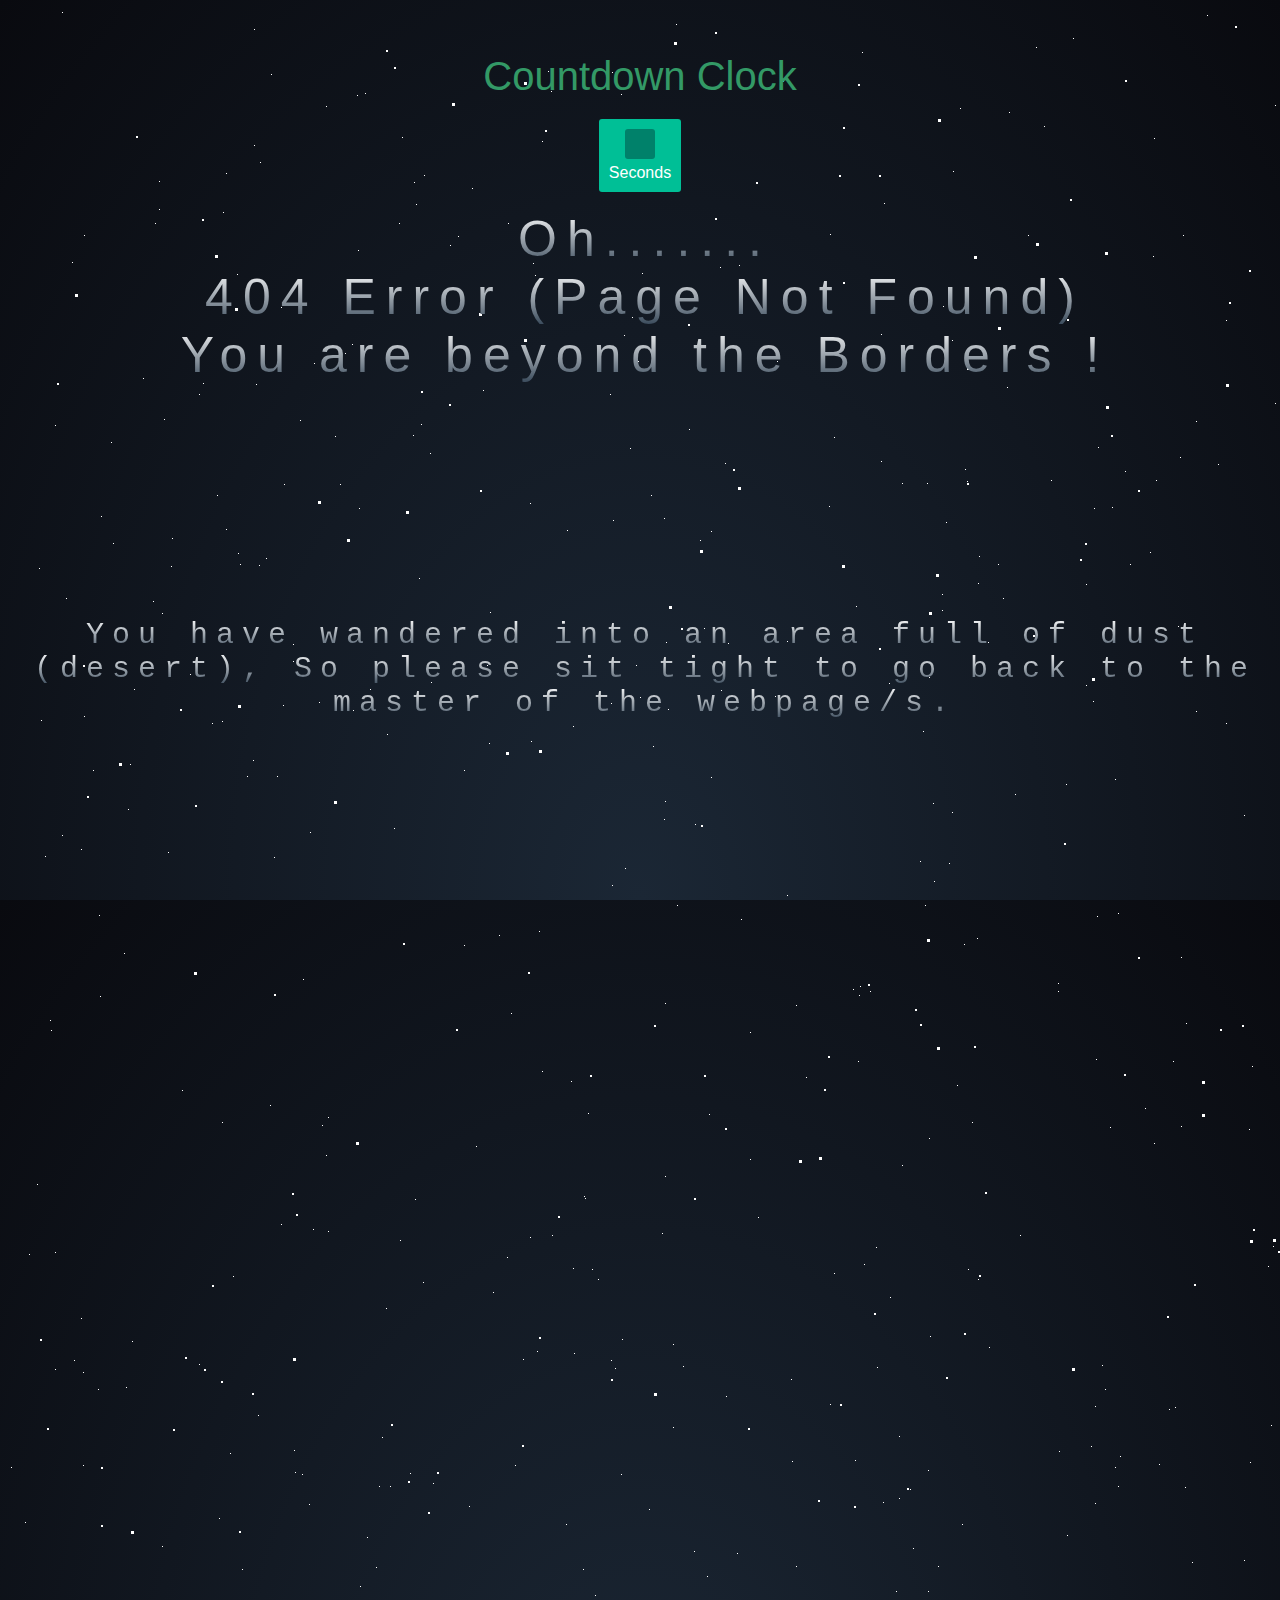
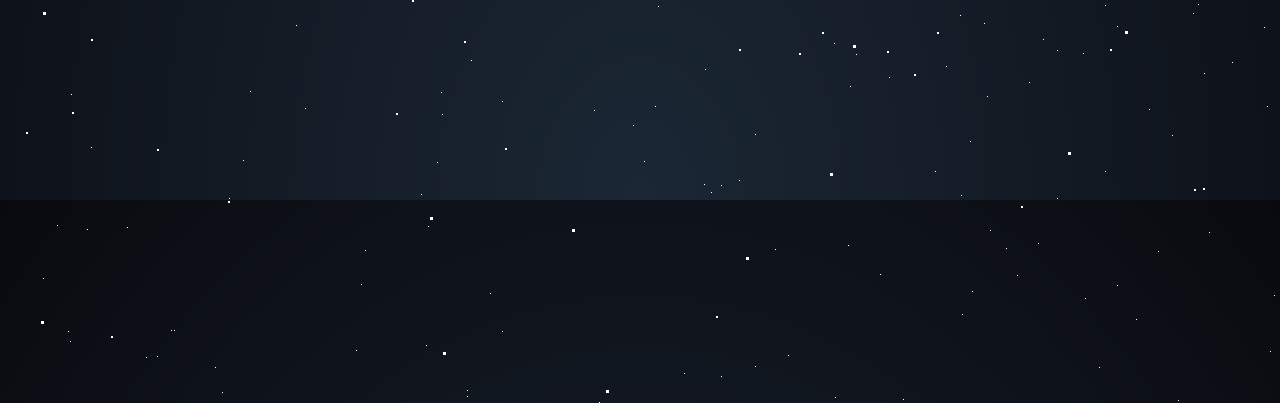
<file: 404 copy.html>
<style>
  html {
  height: 100%;
  background: radial-gradient(ellipse at bottom, #1b2735 0%, #090a0f 100%);
  overflow: hidden;
}
body{
	text-align: center;
  font-family: sans-serif;
  font-weight: 100;
}

h1{
  color: #396;
  font-weight: 100;
  font-size: 40px;
  margin: 40px 0px 20px;
}

#clockdiv{
	font-family: sans-serif;
	color: #fff;
	display: inline-block;
	font-weight: 100;
	text-align: center;
	font-size: 30px;
}

#clockdiv > div{
	padding: 10px;
	border-radius: 3px;
	background: #00BF96;
	display: inline-block;
}

#clockdiv div > span{
	padding: 15px;
	border-radius: 3px;
	background: #00816A;
	display: inline-block;
}

.smalltext{
	padding-top: 5px;
	font-size: 16px;
}

#stars {
  width: 1px;
  height: 1px;
  background: transparent;
  box-shadow: 1747px 95px #FFF , 1196px 1665px #FFF , 1745px 1089px #FFF , 242px 1683px #FFF , 1414px 866px #FFF , 147px 215px #FFF , 921px 1130px #FFF , 1539px 665px #FFF , 1001px 104px #FFF , 285px 636px #FFF , 1770px 1325px #FFF , 604px 877px #FFF , 500px 215px #FFF , 371px 1478px #FFF , 156px 411px #FFF , 531px 923px #FFF , 1148px 472px #FFF , 485px 1284px #FFF , 218px 521px #FFF , 119px 1819px #FFF , 649px 160px #FFF , 956px 936px #FFF , 767px 1841px #FFF , 636px 1753px #FFF , 214px 1984px #FFF , 1699px 774px #FFF , 433px 1684px #FFF , 348px 1942px #FFF , 145px 593px #FFF , 681px 421px #FFF , 1592px 186px #FFF , 1050px 975px #FFF , 276px 476px #FFF , 1885px 1618px #FFF , 76px 227px #FFF , 90px 1381px #FFF , 459px 1982px #FFF , 926px 873px #FFF , 1077px 1890px #FFF , 79px 1821px #FFF , 1146px 130px #FFF , 305px 1221px #FFF , 788px 1558px #FFF , 1681px 1846px #FFF , 344px 336px #FFF , 1873px 1538px #FFF , 464px 180px #FFF , 422px 445px #FFF , 250px 1407px #FFF , 1028px 39px #FFF , 1109px 1618px #FFF , 1651px 1016px #FFF , 534px 133px #FFF , 1482px 1408px #FFF , 411px 570px #FFF , 826px 1635px #FFF , 287px 1464px #FFF , 246px 137px #FFF , 925px 795px #FFF , 980px 634px #FFF , 1086px 500px #FFF , 214px 1114px #FFF , 1049px 1790px #FFF , 767px 688px #FFF , 1088px 1051px #FFF , 1982px 1241px #FFF , 1083px 1438px #FFF , 847px 1452px #FFF , 1435px 1854px #FFF , 604px 64px #FFF , 1695px 1826px #FFF , 1142px 544px #FFF , 1888px 631px #FFF , 927px 1763px #FFF , 1832px 559px #FFF , 1145px 248px #FFF , 1490px 1447px #FFF , 577px 1190px #FFF , 406px 174px #FFF , 93px 508px #FFF , 713px 1968px #FFF , 1762px 174px #FFF , 507px 1457px #FFF , 747px 1958px #FFF , 302px 824px #FFF , 1184px 1554px #FFF , 868px 1239px #FFF , 565px 1260px #FFF , 1824px 107px #FFF , 964px 1883px #FFF , 523px 733px #FFF , 434px 1706px #FFF , 1758px 606px #FFF , 494px 1693px #FFF , 423px 674px #FFF , 154px 605px #FFF , 1511px 1015px #FFF , 1935px 554px #FFF , 420px 1818px #FFF , 821px 498px #FFF , 1611px 633px #FFF , 720px 635px #FFF , 558px 1516px #FFF , 954px 1906px #FFF , 584px 1261px #FFF , 1632px 1074px #FFF , 784px 1453px #FFF , 1663px 1787px #FFF , 368px 1559px #FFF , 1625px 850px #FFF , 1839px 668px #FFF , 386px 820px #FFF , 1811px 939px #FFF , 73px 1310px #FFF , 1087px 1495px #FFF , 999px 379px #FFF , 613px 86px #FFF , 660px 701px #FFF , 1241px 1121px #FFF , 311px 694px #FFF , 207px 1959px #FFF , 970px 575px #FFF , 731px 1772px #FFF , 1681px 1606px #FFF , 902px 1481px #FFF , 357px 1842px #FFF , 657px 1168px #FFF , 1500px 1456px #FFF , 1177px 1479px #FFF , 1920px 586px #FFF , 47px 1361px #FFF , 1260px 1258px #FFF , 1382px 841px #FFF , 235px 1752px #FFF , 1036px 118px #FFF , 658px 634px #FFF , 1278px 1808px #FFF , 35px 1870px #FFF , 382px 1478px #FFF , 1571px 1427px #FFF , 357px 85px #FFF , 1806px 1428px #FFF , 1533px 1774px #FFF , 154px 1538px #FFF , 1599px 1684px #FFF , 941px 855px #FFF , 872px 1866px #FFF , 1631px 192px #FFF , 850px 1053px #FFF , 1574px 459px #FFF , 1814px 1879px #FFF , 394px 129px #FFF , 62px 1933px #FFF , 1313px 893px #FFF , 1678px 72px #FFF , 1104px 499px #FFF , 692px 532px #FFF , 239px 768px #FFF , 1109px 1877px #FFF , 1788px 1034px #FFF , 73px 841px #FFF , 1748px 803px #FFF , 634px 265px #FFF , 1280px 89px #FFF , 1185px 1605px #FFF , 475px 382px #FFF , 1690px 1963px #FFF , 1173px 1118px #FFF , 352px 1578px #FFF , 461px 1498px #FFF , 285px 653px #FFF , 697px 1661px #FFF , 413px 416px #FFF , 576px 1188px #FFF , 450px 228px #FFF , 1629px 488px #FFF , 1698px 330px #FFF , 327px 428px #FFF , 1265px 1238px #FFF , 1172px 449px #FFF , 135px 370px #FFF , 294px 1466px #FFF , 630px 353px #FFF , 873px 326px #FFF , 1097px 1763px #FFF , 54px 4px #FFF , 1607px 132px #FFF , 952px 1607px #FFF , 481px 735px #FFF , 624px 309px #FFF , 1942px 1010px #FFF , 456px 937px #FFF , 1404px 1115px #FFF , 1700px 486px #FFF , 912px 853px #FFF , 1150px 1843px #FFF , 1297px 1149px #FFF , 163px 558px #FFF , 1508px 147px #FFF , 1693px 1423px #FFF , 1735px 843px #FFF , 1433px 150px #FFF , 1915px 319px #FFF , 1528px 294px #FFF , 392px 1232px #FFF , 349px 87px #FFF , 230px 545px #FFF , 919px 475px #FFF , 1448px 1308px #FFF , 1531px 1265px #FFF , 1802px 1466px #FFF , 1035px 1631px #FFF , 665px 1336px #FFF , 1372px 1899px #FFF , 229px 266px #FFF , 1880px 70px #FFF , 944px 332px #FFF , 402px 1465px #FFF , 1939px 762px #FFF , 920px 1462px #FFF , 1170px 1992px #FFF , 83px 1739px #FFF , 295px 971px #FFF , 1110px 905px #FFF , 92px 988px #FFF , 921px 669px #FFF , 1165px 1053px #FFF , 297px 1700px #FFF , 1398px 1690px #FFF , 882px 1289px #FFF , 1311px 1458px #FFF , 320px 1223px #FFF , 1751px 1165px #FFF , 91px 907px #FFF , 1435px 1771px #FFF , 888px 1583px #FFF , 258px 550px #FFF , 559px 522px #FFF , 151px 201px #FFF , 969px 930px #FFF , 1359px 72px #FFF , 63px 1686px #FFF , 248px 376px #FFF , 66px 1352px #FFF , 1262px 1943px #FFF , 625px 1717px #FFF , 712px 259px #FFF , 1259px 1698px #FFF , 1007px 786px #FFF , 21px 1246px #FFF , 1705px 232px #FFF , 687px 816px #FFF , 374px 1429px #FFF , 1855px 468px #FFF , 1201px 1824px #FFF , 696px 620px #FFF , 1415px 78px #FFF , 1585px 61px #FFF , 1648px 1010px #FFF , 731px 257px #FFF , 1723px 712px #FFF , 1656px 712px #FFF , 1581px 508px #FFF , 1151px 1456px #FFF , 1267px 395px #FFF , 166px 1922px #FFF , 852px 978px #FFF , 54px 827px #FFF , 1835px 1196px #FFF , 49px 1817px #FFF , 1049px 1642px #FFF , 938px 514px #FFF , 1884px 580px #FFF , 345px 702px #FFF , 628px 657px #FFF , 962px 1733px #FFF , 540px 63px #FFF , 783px 1371px #FFF , 1788px 963px #FFF , 456px 762px #FFF , 1789px 1015px #FFF , 1089px 908px #FFF , 174px 1082px #FFF , 1050px 983px #FFF , 1689px 710px #FFF , 1292px 169px #FFF , 318px 1147px #FFF , 408px 196px #FFF , 122px 756px #FFF , 586px 1702px #FFF , 1834px 1756px #FFF , 1802px 1599px #FFF , 544px 1227px #FFF , 920px 1583px #FFF , 1888px 373px #FFF , 1561px 391px #FFF , 1128px 1911px #FFF , 622px 440px #FFF , 33px 712px #FFF , 1492px 1535px #FFF , 713px 682px #FFF , 350px 242px #FFF , 1369px 591px #FFF , 822px 1396px #FFF , 1903px 1308px #FFF , 1574px 214px #FFF , 209px 487px #FFF , 47px 417px #FFF , 1094px 1357px #FFF , 826px 1265px #FFF , 275px 697px #FFF , 1021px 1674px #FFF , 1173px 949px #FFF , 895px 1991px #FFF , 1167px 1399px #FFF , 1607px 225px #FFF , 575px 1561px #FFF , 1418px 972px #FFF , 1122px 556px #FFF , 1501px 387px #FFF , 379px 726px #FFF , 970px 1271px #FFF , 318px 98px #FFF , 482px 1885px #FFF , 1701px 926px #FFF , 515px 1351px #FFF , 164px 530px #FFF , 960px 1261px #FFF , 580px 1105px #FFF , 1984px 1295px #FFF , 1934px 833px #FFF , 1043px 472px #FFF , 995px 590px #FFF , 1536px 1319px #FFF , 429px 1754px #FFF , 775px 73px #FFF , 1321px 1009px #FFF , 1218px 312px #FFF , 195px 375px #FFF , 1927px 16px #FFF , 1335px 1213px #FFF , 391px 215px #FFF , 827px 1989px #FFF , 1482px 1579px #FFF , 1486px 1331px #FFF , 1898px 838px #FFF , 1091px 1959px #FFF , 869px 1359px #FFF , 1107px 771px #FFF , 881px 1669px #FFF , 1933px 1977px #FFF , 362px 681px #FFF , 1442px 1398px #FFF , 286px 1442px #FFF , 876px 195px #FFF , 1408px 1283px #FFF , 1798px 486px #FFF , 425px 1475px #FFF , 854px 44px #FFF , 1689px 1748px #FFF , 917px 897px #FFF , 491px 927px #FFF , 656px 510px #FFF , 1436px 1947px #FFF , 1738px 1388px #FFF , 251px 557px #FFF , 851px 987px #FFF , 1828px 1822px #FFF , 1078px 677px #FFF , 1788px 354px #FFF , 1170px 618px #FFF , 211px 1510px #FFF , 1761px 261px #FFF , 1097px 1381px #FFF , 894px 475px #FFF , 378px 1300px #FFF , 191px 1356px #FFF , 312px 494px #FFF , 1340px 379px #FFF , 954px 1516px #FFF , 75px 1457px #FFF , 64px 254px #FFF , 891px 1490px #FFF , 750px 1209px #FFF , 1399px 1639px #FFF , 1059px 1527px #FFF , 703px 523px #FFF , 915px 723px #FFF , 1642px 1094px #FFF , 1267px 97px #FFF , 971px 548px #FFF , 1773px 831px #FFF , 221px 1790px #FFF , 1996px 974px #FFF , 1932px 1705px #FFF , 37px 848px #FFF , 1959px 1554px #FFF , 1236px 807px #FFF , 959px 473px #FFF , 563px 1073px #FFF , 1770px 888px #FFF , 1634px 288px #FFF , 1831px 370px #FFF , 1263px 1417px #FFF , 266px 849px #FFF , 405px 427px #FFF , 1560px 1535px #FFF , 1325px 272px #FFF , 1997px 1147px #FFF , 1682px 1897px #FFF , 891px 1428px #FFF , 798px 1069px #FFF , 1555px 1089px #FFF , 479px 657px #FFF , 935px 298px #FFF , 656px 811px #FFF , 1522px 1450px #FFF , 1355px 965px #FFF , 650px 1598px #FFF , 1236px 1552px #FFF , 905px 1540px #FFF , 306px 355px #FFF , 459px 1988px #FFF , 292px 412px #FFF , 1394px 1252px #FFF , 1137px 1100px #FFF , 337px 345px #FFF , 351px 500px #FFF , 964px 1114px #FFF , 875px 1494px #FFF , 1164px 1727px #FFF , 314px 1117px #FFF , 1161px 1401px #FFF , 590px 1271px #FFF , 1451px 1248px #FFF , 1800px 312px #FFF , 1470px 932px #FFF , 1244px 1058px #FFF , 1995px 1220px #FFF , 1869px 485px #FFF , 631px 135px #FFF , 894px 1157px #FFF , 418px 1937px #FFF , 703px 1784px #FFF , 845px 981px #FFF , 1483px 718px #FFF , 246px 21px #FFF , 1224px 1654px #FFF , 1923px 57px #FFF , 1655px 1067px #FFF , 742px 1024px #FFF , 587px 1587px #FFF , 1524px 1054px #FFF , 779px 887px #FFF , 1620px 785px #FFF , 1864px 1081px #FFF , 647px 1698px #FFF , 1301px 1664px #FFF , 42px 1012px #FFF , 105px 535px #FFF , 1918px 1259px #FFF , 120px 801px #FFF , 522px 1229px #FFF , 1683px 1363px #FFF , 76px 708px #FFF , 1110px 1478px #FFF , 602px 386px #FFF , 3px 1459px #FFF , 769px 353px #FFF , 58px 590px #FFF , 1495px 668px #FFF , 234px 1561px #FFF , 842px 1678px #FFF , 1058px 776px #FFF , 1563px 1989px #FFF , 718px 1388px #FFF , 1097px 1597px #FFF , 1914px 1213px #FFF , 1822px 143px #FFF , 1448px 2px #FFF , 1925px 1197px #FFF , 657px 995px #FFF , 1581px 1660px #FFF , 1178px 1015px #FFF , 1141px 1701px #FFF , 273px 299px #FFF , 482px 604px #FFF , 1657px 937px #FFF , 1734px 1848px #FFF , 788px 997px #FFF , 1714px 518px #FFF , 605px 512px #FFF , 848px 1646px #FFF , 742px 1151px #FFF , 1090px 439px #FFF , 1371px 787px #FFF , 862px 983px #FFF , 1381px 1910px #FFF , 1242px 1454px #FFF , 1493px 1522px #FFF , 1307px 147px #FFF , 1914px 890px #FFF , 527px 267px #FFF , 665px 1419px #FFF , 654px 1225px #FFF , 1188px 413px #FFF , 1928px 413px #FFF , 1117px 463px #FFF , 881px 675px #FFF , 116px 945px #FFF , 668px 16px #FFF , 1275px 1529px #FFF , 822px 226px #FFF , 945px 163px #FFF , 1470px 1775px #FFF , 1325px 1443px #FFF , 273px 1216px #FFF , 981px 1339px #FFF , 1065px 30px #FFF , 1281px 345px #FFF , 359px 1529px #FFF , 1594px 404px #FFF , 353px 1876px #FFF , 840px 1837px #FFF , 856px 1256px #FFF , 1078px 576px #FFF , 696px 1776px #FFF , 494px 1923px #FFF , 503px 1005px #FFF , 717px 455px #FFF , 729px 1545px #FFF , 1012px 1227px #FFF , 1460px 1010px #FFF , 1866px 1973px #FFF , 1266px 1887px #FFF , 848px 598px #FFF , 232px 556px #FFF , 1102px 1119px #FFF , 1566px 1169px #FFF , 1075px 1645px #FFF , 938px 1658px #FFF , 1468px 1238px #FFF , 43px 1022px #FFF , 1426px 1464px #FFF , 1378px 160px #FFF , 944px 804px #FFF , 534px 1063px #FFF , 1842px 94px #FFF , 1346px 736px #FFF , 953px 1787px #FFF , 603px 695px #FFF , 949px 1077px #FFF , 979px 1688px #FFF , 151px 173px #FFF , 245px 752px #FFF , 1030px 1835px #FFF , 191px 386px #FFF , 138px 1949px #FFF , 565px 718px #FFF , 126px 681px #FFF , 632px 689px #FFF , 1326px 206px #FFF , 779px 633px #FFF , 218px 165px #FFF , 699px 1568px #FFF , 873px 453px #FFF , 60px 1923px #FFF , 1087px 1398px #FFF , 1107px 1459px #FFF , 614px 1331px #FFF , 1853px 1062px #FFF , 1443px 654px #FFF , 607px 1360px #FFF , 47px 1244px #FFF , 1210px 456px #FFF , 1374px 1582px #FFF , 263px 66px #FFF , 591px 1994px #FFF , 703px 769px #FFF , 1639px 1569px #FFF , 204px 715px #FFF , 603px 1352px #FFF , 1403px 1599px #FFF , 934px 602px #FFF , 499px 1249px #FFF , 1991px 269px #FFF , 1974px 660px #FFF , 934px 586px #FFF , 713px 1777px #FFF , 1190px 1596px #FFF , 1632px 1348px #FFF , 525px 255px #FFF , 1573px 541px #FFF , 1655px 444px #FFF , 616px 327px #FFF , 160px 844px #FFF , 103px 434px #FFF , 930px 1558px #FFF , 1146px 1135px #FFF , 413px 1786px #FFF , 214px 713px #FFF , 1898px 1434px #FFF , 1009px 1867px #FFF , 922px 1328px #FFF , 1979px 30px #FFF , 288px 1617px #FFF , 1751px 325px #FFF , 982px 1822px #FFF , 1455px 706px #FFF , 1831px 238px #FFF , 1687px 1408px #FFF , 31px 560px #FFF , 75px 1364px #FFF , 163px 1922px #FFF , 1543px 1042px #FFF , 1425px 1014px #FFF , 320px 1109px #FFF , 1786px 253px #FFF , 1534px 582px #FFF , 1256px 1619px #FFF , 780px 1947px #FFF , 976px 1615px #FFF , 1408px 153px #FFF , 1670px 432px #FFF , 1859px 281px #FFF , 1548px 1718px #FFF , 529px 1343px #FFF , 617px 860px #FFF , 1632px 450px #FFF , 463px 1652px #FFF , 522px 495px #FFF , 1199px 7px #FFF , 262px 1097px #FFF , 1051px 1443px #FFF , 998px 1840px #FFF , 1364px 231px #FFF , 1787px 1552px #FFF , 29px 1176px #FFF , 225px 1268px #FFF , 1903px 1050px #FFF , 1284px 896px #FFF , 543px 83px #FFF , 747px 1726px #FFF , 215px 204px #FFF , 1584px 1756px #FFF , 252px 154px #FFF , 1112px 1448px #FFF , 1435px 1074px #FFF , 85px 762px #FFF , 1020px 227px #FFF , 222px 1445px #FFF , 1952px 778px #FFF , 645px 738px #FFF , 952px 100px #FFF , 1919px 91px #FFF , 416px 167px #FFF , 332px 476px #FFF , 182px 666px #FFF , 826px 429px #FFF , 1792px 1508px #FFF , 1391px 376px #FFF , 1874px 1212px #FFF , 1505px 1891px #FFF , 657px 793px #FFF , 1218px 715px #FFF , 1514px 637px #FFF , 990px 556px #FFF , 1817px 1637px #FFF , 269px 768px #FFF , 149px 1948px #FFF , 1758px 1752px #FFF , 675px 1358px #FFF , 643px 487px #FFF , 17px 1514px #FFF , 118px 1379px #FFF , 669px 897px #FFF , 124px 1333px #FFF , 442px 237px #FFF , 676px 1965px #FFF , 301px 1496px #FFF , 1484px 1237px #FFF , 1085px 693px #FFF , 566px 1345px #FFF , 1472px 494px #FFF , 1606px 57px #FFF , 957px 461px #FFF , 1188px 703px #FFF , 415px 1274px #FFF , 1816px 168px #FFF , 1743px 1490px #FFF , 468px 1138px #FFF , 1175px 227px #FFF , 701px 1106px #FFF , 686px 1543px #FFF , 641px 1501px #FFF , 1299px 1629px #FFF , 733px 911px #FFF , 407px 1191px #FFF , 1497px 1994px #FFF , 613px 1466px #FFF;
  animation: animStar 50s linear infinite;
}
#stars:after {
  content: " ";
  position: absolute;
  top: 2000px;
  width: 1px;
  height: 1px;
  background: transparent;
  box-shadow: 1747px 95px #FFF , 1196px 1665px #FFF , 1745px 1089px #FFF , 242px 1683px #FFF , 1414px 866px #FFF , 147px 215px #FFF , 921px 1130px #FFF , 1539px 665px #FFF , 1001px 104px #FFF , 285px 636px #FFF , 1770px 1325px #FFF , 604px 877px #FFF , 500px 215px #FFF , 371px 1478px #FFF , 156px 411px #FFF , 531px 923px #FFF , 1148px 472px #FFF , 485px 1284px #FFF , 218px 521px #FFF , 119px 1819px #FFF , 649px 160px #FFF , 956px 936px #FFF , 767px 1841px #FFF , 636px 1753px #FFF , 214px 1984px #FFF , 1699px 774px #FFF , 433px 1684px #FFF , 348px 1942px #FFF , 145px 593px #FFF , 681px 421px #FFF , 1592px 186px #FFF , 1050px 975px #FFF , 276px 476px #FFF , 1885px 1618px #FFF , 76px 227px #FFF , 90px 1381px #FFF , 459px 1982px #FFF , 926px 873px #FFF , 1077px 1890px #FFF , 79px 1821px #FFF , 1146px 130px #FFF , 305px 1221px #FFF , 788px 1558px #FFF , 1681px 1846px #FFF , 344px 336px #FFF , 1873px 1538px #FFF , 464px 180px #FFF , 422px 445px #FFF , 250px 1407px #FFF , 1028px 39px #FFF , 1109px 1618px #FFF , 1651px 1016px #FFF , 534px 133px #FFF , 1482px 1408px #FFF , 411px 570px #FFF , 826px 1635px #FFF , 287px 1464px #FFF , 246px 137px #FFF , 925px 795px #FFF , 980px 634px #FFF , 1086px 500px #FFF , 214px 1114px #FFF , 1049px 1790px #FFF , 767px 688px #FFF , 1088px 1051px #FFF , 1982px 1241px #FFF , 1083px 1438px #FFF , 847px 1452px #FFF , 1435px 1854px #FFF , 604px 64px #FFF , 1695px 1826px #FFF , 1142px 544px #FFF , 1888px 631px #FFF , 927px 1763px #FFF , 1832px 559px #FFF , 1145px 248px #FFF , 1490px 1447px #FFF , 577px 1190px #FFF , 406px 174px #FFF , 93px 508px #FFF , 713px 1968px #FFF , 1762px 174px #FFF , 507px 1457px #FFF , 747px 1958px #FFF , 302px 824px #FFF , 1184px 1554px #FFF , 868px 1239px #FFF , 565px 1260px #FFF , 1824px 107px #FFF , 964px 1883px #FFF , 523px 733px #FFF , 434px 1706px #FFF , 1758px 606px #FFF , 494px 1693px #FFF , 423px 674px #FFF , 154px 605px #FFF , 1511px 1015px #FFF , 1935px 554px #FFF , 420px 1818px #FFF , 821px 498px #FFF , 1611px 633px #FFF , 720px 635px #FFF , 558px 1516px #FFF , 954px 1906px #FFF , 584px 1261px #FFF , 1632px 1074px #FFF , 784px 1453px #FFF , 1663px 1787px #FFF , 368px 1559px #FFF , 1625px 850px #FFF , 1839px 668px #FFF , 386px 820px #FFF , 1811px 939px #FFF , 73px 1310px #FFF , 1087px 1495px #FFF , 999px 379px #FFF , 613px 86px #FFF , 660px 701px #FFF , 1241px 1121px #FFF , 311px 694px #FFF , 207px 1959px #FFF , 970px 575px #FFF , 731px 1772px #FFF , 1681px 1606px #FFF , 902px 1481px #FFF , 357px 1842px #FFF , 657px 1168px #FFF , 1500px 1456px #FFF , 1177px 1479px #FFF , 1920px 586px #FFF , 47px 1361px #FFF , 1260px 1258px #FFF , 1382px 841px #FFF , 235px 1752px #FFF , 1036px 118px #FFF , 658px 634px #FFF , 1278px 1808px #FFF , 35px 1870px #FFF , 382px 1478px #FFF , 1571px 1427px #FFF , 357px 85px #FFF , 1806px 1428px #FFF , 1533px 1774px #FFF , 154px 1538px #FFF , 1599px 1684px #FFF , 941px 855px #FFF , 872px 1866px #FFF , 1631px 192px #FFF , 850px 1053px #FFF , 1574px 459px #FFF , 1814px 1879px #FFF , 394px 129px #FFF , 62px 1933px #FFF , 1313px 893px #FFF , 1678px 72px #FFF , 1104px 499px #FFF , 692px 532px #FFF , 239px 768px #FFF , 1109px 1877px #FFF , 1788px 1034px #FFF , 73px 841px #FFF , 1748px 803px #FFF , 634px 265px #FFF , 1280px 89px #FFF , 1185px 1605px #FFF , 475px 382px #FFF , 1690px 1963px #FFF , 1173px 1118px #FFF , 352px 1578px #FFF , 461px 1498px #FFF , 285px 653px #FFF , 697px 1661px #FFF , 413px 416px #FFF , 576px 1188px #FFF , 450px 228px #FFF , 1629px 488px #FFF , 1698px 330px #FFF , 327px 428px #FFF , 1265px 1238px #FFF , 1172px 449px #FFF , 135px 370px #FFF , 294px 1466px #FFF , 630px 353px #FFF , 873px 326px #FFF , 1097px 1763px #FFF , 54px 4px #FFF , 1607px 132px #FFF , 952px 1607px #FFF , 481px 735px #FFF , 624px 309px #FFF , 1942px 1010px #FFF , 456px 937px #FFF , 1404px 1115px #FFF , 1700px 486px #FFF , 912px 853px #FFF , 1150px 1843px #FFF , 1297px 1149px #FFF , 163px 558px #FFF , 1508px 147px #FFF , 1693px 1423px #FFF , 1735px 843px #FFF , 1433px 150px #FFF , 1915px 319px #FFF , 1528px 294px #FFF , 392px 1232px #FFF , 349px 87px #FFF , 230px 545px #FFF , 919px 475px #FFF , 1448px 1308px #FFF , 1531px 1265px #FFF , 1802px 1466px #FFF , 1035px 1631px #FFF , 665px 1336px #FFF , 1372px 1899px #FFF , 229px 266px #FFF , 1880px 70px #FFF , 944px 332px #FFF , 402px 1465px #FFF , 1939px 762px #FFF , 920px 1462px #FFF , 1170px 1992px #FFF , 83px 1739px #FFF , 295px 971px #FFF , 1110px 905px #FFF , 92px 988px #FFF , 921px 669px #FFF , 1165px 1053px #FFF , 297px 1700px #FFF , 1398px 1690px #FFF , 882px 1289px #FFF , 1311px 1458px #FFF , 320px 1223px #FFF , 1751px 1165px #FFF , 91px 907px #FFF , 1435px 1771px #FFF , 888px 1583px #FFF , 258px 550px #FFF , 559px 522px #FFF , 151px 201px #FFF , 969px 930px #FFF , 1359px 72px #FFF , 63px 1686px #FFF , 248px 376px #FFF , 66px 1352px #FFF , 1262px 1943px #FFF , 625px 1717px #FFF , 712px 259px #FFF , 1259px 1698px #FFF , 1007px 786px #FFF , 21px 1246px #FFF , 1705px 232px #FFF , 687px 816px #FFF , 374px 1429px #FFF , 1855px 468px #FFF , 1201px 1824px #FFF , 696px 620px #FFF , 1415px 78px #FFF , 1585px 61px #FFF , 1648px 1010px #FFF , 731px 257px #FFF , 1723px 712px #FFF , 1656px 712px #FFF , 1581px 508px #FFF , 1151px 1456px #FFF , 1267px 395px #FFF , 166px 1922px #FFF , 852px 978px #FFF , 54px 827px #FFF , 1835px 1196px #FFF , 49px 1817px #FFF , 1049px 1642px #FFF , 938px 514px #FFF , 1884px 580px #FFF , 345px 702px #FFF , 628px 657px #FFF , 962px 1733px #FFF , 540px 63px #FFF , 783px 1371px #FFF , 1788px 963px #FFF , 456px 762px #FFF , 1789px 1015px #FFF , 1089px 908px #FFF , 174px 1082px #FFF , 1050px 983px #FFF , 1689px 710px #FFF , 1292px 169px #FFF , 318px 1147px #FFF , 408px 196px #FFF , 122px 756px #FFF , 586px 1702px #FFF , 1834px 1756px #FFF , 1802px 1599px #FFF , 544px 1227px #FFF , 920px 1583px #FFF , 1888px 373px #FFF , 1561px 391px #FFF , 1128px 1911px #FFF , 622px 440px #FFF , 33px 712px #FFF , 1492px 1535px #FFF , 713px 682px #FFF , 350px 242px #FFF , 1369px 591px #FFF , 822px 1396px #FFF , 1903px 1308px #FFF , 1574px 214px #FFF , 209px 487px #FFF , 47px 417px #FFF , 1094px 1357px #FFF , 826px 1265px #FFF , 275px 697px #FFF , 1021px 1674px #FFF , 1173px 949px #FFF , 895px 1991px #FFF , 1167px 1399px #FFF , 1607px 225px #FFF , 575px 1561px #FFF , 1418px 972px #FFF , 1122px 556px #FFF , 1501px 387px #FFF , 379px 726px #FFF , 970px 1271px #FFF , 318px 98px #FFF , 482px 1885px #FFF , 1701px 926px #FFF , 515px 1351px #FFF , 164px 530px #FFF , 960px 1261px #FFF , 580px 1105px #FFF , 1984px 1295px #FFF , 1934px 833px #FFF , 1043px 472px #FFF , 995px 590px #FFF , 1536px 1319px #FFF , 429px 1754px #FFF , 775px 73px #FFF , 1321px 1009px #FFF , 1218px 312px #FFF , 195px 375px #FFF , 1927px 16px #FFF , 1335px 1213px #FFF , 391px 215px #FFF , 827px 1989px #FFF , 1482px 1579px #FFF , 1486px 1331px #FFF , 1898px 838px #FFF , 1091px 1959px #FFF , 869px 1359px #FFF , 1107px 771px #FFF , 881px 1669px #FFF , 1933px 1977px #FFF , 362px 681px #FFF , 1442px 1398px #FFF , 286px 1442px #FFF , 876px 195px #FFF , 1408px 1283px #FFF , 1798px 486px #FFF , 425px 1475px #FFF , 854px 44px #FFF , 1689px 1748px #FFF , 917px 897px #FFF , 491px 927px #FFF , 656px 510px #FFF , 1436px 1947px #FFF , 1738px 1388px #FFF , 251px 557px #FFF , 851px 987px #FFF , 1828px 1822px #FFF , 1078px 677px #FFF , 1788px 354px #FFF , 1170px 618px #FFF , 211px 1510px #FFF , 1761px 261px #FFF , 1097px 1381px #FFF , 894px 475px #FFF , 378px 1300px #FFF , 191px 1356px #FFF , 312px 494px #FFF , 1340px 379px #FFF , 954px 1516px #FFF , 75px 1457px #FFF , 64px 254px #FFF , 891px 1490px #FFF , 750px 1209px #FFF , 1399px 1639px #FFF , 1059px 1527px #FFF , 703px 523px #FFF , 915px 723px #FFF , 1642px 1094px #FFF , 1267px 97px #FFF , 971px 548px #FFF , 1773px 831px #FFF , 221px 1790px #FFF , 1996px 974px #FFF , 1932px 1705px #FFF , 37px 848px #FFF , 1959px 1554px #FFF , 1236px 807px #FFF , 959px 473px #FFF , 563px 1073px #FFF , 1770px 888px #FFF , 1634px 288px #FFF , 1831px 370px #FFF , 1263px 1417px #FFF , 266px 849px #FFF , 405px 427px #FFF , 1560px 1535px #FFF , 1325px 272px #FFF , 1997px 1147px #FFF , 1682px 1897px #FFF , 891px 1428px #FFF , 798px 1069px #FFF , 1555px 1089px #FFF , 479px 657px #FFF , 935px 298px #FFF , 656px 811px #FFF , 1522px 1450px #FFF , 1355px 965px #FFF , 650px 1598px #FFF , 1236px 1552px #FFF , 905px 1540px #FFF , 306px 355px #FFF , 459px 1988px #FFF , 292px 412px #FFF , 1394px 1252px #FFF , 1137px 1100px #FFF , 337px 345px #FFF , 351px 500px #FFF , 964px 1114px #FFF , 875px 1494px #FFF , 1164px 1727px #FFF , 314px 1117px #FFF , 1161px 1401px #FFF , 590px 1271px #FFF , 1451px 1248px #FFF , 1800px 312px #FFF , 1470px 932px #FFF , 1244px 1058px #FFF , 1995px 1220px #FFF , 1869px 485px #FFF , 631px 135px #FFF , 894px 1157px #FFF , 418px 1937px #FFF , 703px 1784px #FFF , 845px 981px #FFF , 1483px 718px #FFF , 246px 21px #FFF , 1224px 1654px #FFF , 1923px 57px #FFF , 1655px 1067px #FFF , 742px 1024px #FFF , 587px 1587px #FFF , 1524px 1054px #FFF , 779px 887px #FFF , 1620px 785px #FFF , 1864px 1081px #FFF , 647px 1698px #FFF , 1301px 1664px #FFF , 42px 1012px #FFF , 105px 535px #FFF , 1918px 1259px #FFF , 120px 801px #FFF , 522px 1229px #FFF , 1683px 1363px #FFF , 76px 708px #FFF , 1110px 1478px #FFF , 602px 386px #FFF , 3px 1459px #FFF , 769px 353px #FFF , 58px 590px #FFF , 1495px 668px #FFF , 234px 1561px #FFF , 842px 1678px #FFF , 1058px 776px #FFF , 1563px 1989px #FFF , 718px 1388px #FFF , 1097px 1597px #FFF , 1914px 1213px #FFF , 1822px 143px #FFF , 1448px 2px #FFF , 1925px 1197px #FFF , 657px 995px #FFF , 1581px 1660px #FFF , 1178px 1015px #FFF , 1141px 1701px #FFF , 273px 299px #FFF , 482px 604px #FFF , 1657px 937px #FFF , 1734px 1848px #FFF , 788px 997px #FFF , 1714px 518px #FFF , 605px 512px #FFF , 848px 1646px #FFF , 742px 1151px #FFF , 1090px 439px #FFF , 1371px 787px #FFF , 862px 983px #FFF , 1381px 1910px #FFF , 1242px 1454px #FFF , 1493px 1522px #FFF , 1307px 147px #FFF , 1914px 890px #FFF , 527px 267px #FFF , 665px 1419px #FFF , 654px 1225px #FFF , 1188px 413px #FFF , 1928px 413px #FFF , 1117px 463px #FFF , 881px 675px #FFF , 116px 945px #FFF , 668px 16px #FFF , 1275px 1529px #FFF , 822px 226px #FFF , 945px 163px #FFF , 1470px 1775px #FFF , 1325px 1443px #FFF , 273px 1216px #FFF , 981px 1339px #FFF , 1065px 30px #FFF , 1281px 345px #FFF , 359px 1529px #FFF , 1594px 404px #FFF , 353px 1876px #FFF , 840px 1837px #FFF , 856px 1256px #FFF , 1078px 576px #FFF , 696px 1776px #FFF , 494px 1923px #FFF , 503px 1005px #FFF , 717px 455px #FFF , 729px 1545px #FFF , 1012px 1227px #FFF , 1460px 1010px #FFF , 1866px 1973px #FFF , 1266px 1887px #FFF , 848px 598px #FFF , 232px 556px #FFF , 1102px 1119px #FFF , 1566px 1169px #FFF , 1075px 1645px #FFF , 938px 1658px #FFF , 1468px 1238px #FFF , 43px 1022px #FFF , 1426px 1464px #FFF , 1378px 160px #FFF , 944px 804px #FFF , 534px 1063px #FFF , 1842px 94px #FFF , 1346px 736px #FFF , 953px 1787px #FFF , 603px 695px #FFF , 949px 1077px #FFF , 979px 1688px #FFF , 151px 173px #FFF , 245px 752px #FFF , 1030px 1835px #FFF , 191px 386px #FFF , 138px 1949px #FFF , 565px 718px #FFF , 126px 681px #FFF , 632px 689px #FFF , 1326px 206px #FFF , 779px 633px #FFF , 218px 165px #FFF , 699px 1568px #FFF , 873px 453px #FFF , 60px 1923px #FFF , 1087px 1398px #FFF , 1107px 1459px #FFF , 614px 1331px #FFF , 1853px 1062px #FFF , 1443px 654px #FFF , 607px 1360px #FFF , 47px 1244px #FFF , 1210px 456px #FFF , 1374px 1582px #FFF , 263px 66px #FFF , 591px 1994px #FFF , 703px 769px #FFF , 1639px 1569px #FFF , 204px 715px #FFF , 603px 1352px #FFF , 1403px 1599px #FFF , 934px 602px #FFF , 499px 1249px #FFF , 1991px 269px #FFF , 1974px 660px #FFF , 934px 586px #FFF , 713px 1777px #FFF , 1190px 1596px #FFF , 1632px 1348px #FFF , 525px 255px #FFF , 1573px 541px #FFF , 1655px 444px #FFF , 616px 327px #FFF , 160px 844px #FFF , 103px 434px #FFF , 930px 1558px #FFF , 1146px 1135px #FFF , 413px 1786px #FFF , 214px 713px #FFF , 1898px 1434px #FFF , 1009px 1867px #FFF , 922px 1328px #FFF , 1979px 30px #FFF , 288px 1617px #FFF , 1751px 325px #FFF , 982px 1822px #FFF , 1455px 706px #FFF , 1831px 238px #FFF , 1687px 1408px #FFF , 31px 560px #FFF , 75px 1364px #FFF , 163px 1922px #FFF , 1543px 1042px #FFF , 1425px 1014px #FFF , 320px 1109px #FFF , 1786px 253px #FFF , 1534px 582px #FFF , 1256px 1619px #FFF , 780px 1947px #FFF , 976px 1615px #FFF , 1408px 153px #FFF , 1670px 432px #FFF , 1859px 281px #FFF , 1548px 1718px #FFF , 529px 1343px #FFF , 617px 860px #FFF , 1632px 450px #FFF , 463px 1652px #FFF , 522px 495px #FFF , 1199px 7px #FFF , 262px 1097px #FFF , 1051px 1443px #FFF , 998px 1840px #FFF , 1364px 231px #FFF , 1787px 1552px #FFF , 29px 1176px #FFF , 225px 1268px #FFF , 1903px 1050px #FFF , 1284px 896px #FFF , 543px 83px #FFF , 747px 1726px #FFF , 215px 204px #FFF , 1584px 1756px #FFF , 252px 154px #FFF , 1112px 1448px #FFF , 1435px 1074px #FFF , 85px 762px #FFF , 1020px 227px #FFF , 222px 1445px #FFF , 1952px 778px #FFF , 645px 738px #FFF , 952px 100px #FFF , 1919px 91px #FFF , 416px 167px #FFF , 332px 476px #FFF , 182px 666px #FFF , 826px 429px #FFF , 1792px 1508px #FFF , 1391px 376px #FFF , 1874px 1212px #FFF , 1505px 1891px #FFF , 657px 793px #FFF , 1218px 715px #FFF , 1514px 637px #FFF , 990px 556px #FFF , 1817px 1637px #FFF , 269px 768px #FFF , 149px 1948px #FFF , 1758px 1752px #FFF , 675px 1358px #FFF , 643px 487px #FFF , 17px 1514px #FFF , 118px 1379px #FFF , 669px 897px #FFF , 124px 1333px #FFF , 442px 237px #FFF , 676px 1965px #FFF , 301px 1496px #FFF , 1484px 1237px #FFF , 1085px 693px #FFF , 566px 1345px #FFF , 1472px 494px #FFF , 1606px 57px #FFF , 957px 461px #FFF , 1188px 703px #FFF , 415px 1274px #FFF , 1816px 168px #FFF , 1743px 1490px #FFF , 468px 1138px #FFF , 1175px 227px #FFF , 701px 1106px #FFF , 686px 1543px #FFF , 641px 1501px #FFF , 1299px 1629px #FFF , 733px 911px #FFF , 407px 1191px #FFF , 1497px 1994px #FFF , 613px 1466px #FFF;
}

#stars2 {
  width: 2px;
  height: 2px;
  background: transparent;
  box-shadow: 1287px 1131px #FFF , 187px 796px #FFF , 388px 1704px #FFF , 1241px 261px #FFF , 748px 173px #FFF , 1227px 17px #FFF , 707px 23px #FFF , 497px 1739px #FFF , 871px 639px #FFF , 550px 1207px #FFF , 1632px 593px #FFF , 49px 374px #FFF , 816px 1080px #FFF , 378px 41px #FFF , 673px 619px #FFF , 959px 474px #FFF , 1896px 912px #FFF , 1909px 1308px #FFF , 284px 1184px #FFF , 39px 1419px #FFF , 1903px 1960px #FFF , 1781px 565px #FFF , 266px 985px #FFF , 32px 1330px #FFF , 1474px 419px #FFF , 1661px 886px #FFF , 906px 1665px #FFF , 1846px 1261px #FFF , 731px 1640px #FFF , 395px 934px #FFF , 1552px 1047px #FFF , 603px 1370px #FFF , 832px 1395px #FFF , 1596px 1970px #FFF , 1375px 798px #FFF , 1117px 71px #FFF , 956px 1324px #FFF , 429px 1463px #FFF , 1306px 585px #FFF , 725px 460px #FFF , 1013px 1797px #FFF , 1301px 344px #FFF , 93px 1516px #FFF , 1485px 1714px #FFF , 1186px 1780px #FFF , 1212px 1020px #FFF , 1849px 1149px #FFF , 1025px 626px #FFF , 1904px 59px #FFF , 1918px 1063px #FFF , 177px 1348px #FFF , 1445px 1537px #FFF , 1703px 198px #FFF , 1307px 884px #FFF , 1801px 1315px #FFF , 196px 1360px #FFF , 1672px 266px #FFF , 959px 359px #FFF , 907px 1000px #FFF , 835px 273px #FFF , 1896px 817px #FFF , 1769px 941px #FFF , 75px 656px #FFF , 172px 700px #FFF , 1394px 644px #FFF , 1934px 1274px #FFF , 83px 1630px #FFF , 1989px 1601px #FFF , 740px 1419px #FFF , 1651px 1020px #FFF , 1933px 994px #FFF , 814px 1623px #FFF , 1416px 1819px #FFF , 128px 127px #FFF , 977px 1183px #FFF , 1186px 1275px #FFF , 441px 395px #FFF , 1966px 1125px #FFF , 1408px 1589px #FFF , 866px 1304px #FFF , 860px 975px #FFF , 413px 382px #FFF , 1783px 245px #FFF , 810px 1491px #FFF , 404px 1591px #FFF , 1423px 619px #FFF , 1286px 774px #FFF , 400px 1472px #FFF , 448px 1020px #FFF , 1461px 1984px #FFF , 1965px 367px #FFF , 791px 1644px #FFF , 1234px 1016px #FFF , 1813px 615px #FFF , 103px 1927px #FFF , 1555px 1218px #FFF , 1775px 1084px #FFF , 646px 1016px #FFF , 1515px 1518px #FFF , 707px 209px #FFF , 1056px 834px #FFF , 1059px 310px #FFF , 531px 1328px #FFF , 1102px 1640px #FFF , 686px 1189px #FFF , 1062px 190px #FFF , 938px 1368px #FFF , 1130px 481px #FFF , 1855px 1847px #FFF , 696px 1066px #FFF , 1354px 1401px #FFF , 1966px 860px #FFF , 820px 1047px #FFF , 1270px 1242px #FFF , 1531px 134px #FFF , 1526px 1869px #FFF , 1130px 948px #FFF , 1837px 1190px #FFF , 1413px 774px #FFF , 871px 166px #FFF , 1348px 1304px #FFF , 1578px 484px #FFF , 1970px 1922px #FFF , 1878px 318px #FFF , 1577px 499px #FFF , 456px 1632px #FFF , 1195px 1779px #FFF , 912px 1015px #FFF , 79px 787px #FFF , 149px 1740px #FFF , 1445px 1032px #FFF , 929px 1623px #FFF , 1912px 1921px #FFF , 213px 1372px #FFF , 1385px 358px #FFF , 971px 1266px #FFF , 1077px 534px #FFF , 1876px 1866px #FFF , 1275px 1420px #FFF , 1383px 745px #FFF , 1626px 224px #FFF , 1221px 293px #FFF , 420px 1503px #FFF , 708px 1907px #FFF , 383px 1415px #FFF , 717px 1119px #FFF , 1523px 1567px #FFF , 966px 1037px #FFF , 1487px 706px #FFF , 1377px 1382px #FFF , 1103px 426px #FFF , 1116px 1065px #FFF , 64px 1703px #FFF , 1612px 1313px #FFF , 1745px 1132px #FFF , 1406px 40px #FFF , 18px 1723px #FFF , 835px 118px #FFF , 288px 1205px #FFF , 1987px 1380px #FFF , 1925px 595px #FFF , 386px 58px #FFF , 1580px 1186px #FFF , 1381px 4px #FFF , 899px 1479px #FFF , 1873px 1595px #FFF , 220px 1792px #FFF , 1072px 550px #FFF , 582px 1066px #FFF , 693px 816px #FFF , 244px 1384px #FFF , 93px 1458px #FFF , 1676px 169px #FFF , 1876px 1127px #FFF , 194px 210px #FFF , 165px 1420px #FFF , 1923px 1499px #FFF , 520px 963px #FFF , 705px 630px #FFF , 1317px 767px #FFF , 831px 166px #FFF , 879px 1642px #FFF , 204px 1276px #FFF , 846px 1497px #FFF , 1245px 1220px #FFF , 1531px 1508px #FFF , 1762px 715px #FFF , 680px 315px #FFF , 231px 1522px #FFF , 1869px 577px #FFF , 1738px 388px #FFF , 941px 296px #FFF , 537px 121px #FFF , 1679px 1716px #FFF , 1988px 1495px #FFF , 472px 481px #FFF , 1664px 1468px #FFF , 514px 1436px #FFF , 850px 75px #FFF , 1159px 1307px #FFF;
  animation: animStar 100s linear infinite;
}
#stars2:after {
  content: " ";
  position: absolute;
  top: 2000px;
  width: 2px;
  height: 2px;
  background: transparent;
  box-shadow: 1287px 1131px #FFF , 187px 796px #FFF , 388px 1704px #FFF , 1241px 261px #FFF , 748px 173px #FFF , 1227px 17px #FFF , 707px 23px #FFF , 497px 1739px #FFF , 871px 639px #FFF , 550px 1207px #FFF , 1632px 593px #FFF , 49px 374px #FFF , 816px 1080px #FFF , 378px 41px #FFF , 673px 619px #FFF , 959px 474px #FFF , 1896px 912px #FFF , 1909px 1308px #FFF , 284px 1184px #FFF , 39px 1419px #FFF , 1903px 1960px #FFF , 1781px 565px #FFF , 266px 985px #FFF , 32px 1330px #FFF , 1474px 419px #FFF , 1661px 886px #FFF , 906px 1665px #FFF , 1846px 1261px #FFF , 731px 1640px #FFF , 395px 934px #FFF , 1552px 1047px #FFF , 603px 1370px #FFF , 832px 1395px #FFF , 1596px 1970px #FFF , 1375px 798px #FFF , 1117px 71px #FFF , 956px 1324px #FFF , 429px 1463px #FFF , 1306px 585px #FFF , 725px 460px #FFF , 1013px 1797px #FFF , 1301px 344px #FFF , 93px 1516px #FFF , 1485px 1714px #FFF , 1186px 1780px #FFF , 1212px 1020px #FFF , 1849px 1149px #FFF , 1025px 626px #FFF , 1904px 59px #FFF , 1918px 1063px #FFF , 177px 1348px #FFF , 1445px 1537px #FFF , 1703px 198px #FFF , 1307px 884px #FFF , 1801px 1315px #FFF , 196px 1360px #FFF , 1672px 266px #FFF , 959px 359px #FFF , 907px 1000px #FFF , 835px 273px #FFF , 1896px 817px #FFF , 1769px 941px #FFF , 75px 656px #FFF , 172px 700px #FFF , 1394px 644px #FFF , 1934px 1274px #FFF , 83px 1630px #FFF , 1989px 1601px #FFF , 740px 1419px #FFF , 1651px 1020px #FFF , 1933px 994px #FFF , 814px 1623px #FFF , 1416px 1819px #FFF , 128px 127px #FFF , 977px 1183px #FFF , 1186px 1275px #FFF , 441px 395px #FFF , 1966px 1125px #FFF , 1408px 1589px #FFF , 866px 1304px #FFF , 860px 975px #FFF , 413px 382px #FFF , 1783px 245px #FFF , 810px 1491px #FFF , 404px 1591px #FFF , 1423px 619px #FFF , 1286px 774px #FFF , 400px 1472px #FFF , 448px 1020px #FFF , 1461px 1984px #FFF , 1965px 367px #FFF , 791px 1644px #FFF , 1234px 1016px #FFF , 1813px 615px #FFF , 103px 1927px #FFF , 1555px 1218px #FFF , 1775px 1084px #FFF , 646px 1016px #FFF , 1515px 1518px #FFF , 707px 209px #FFF , 1056px 834px #FFF , 1059px 310px #FFF , 531px 1328px #FFF , 1102px 1640px #FFF , 686px 1189px #FFF , 1062px 190px #FFF , 938px 1368px #FFF , 1130px 481px #FFF , 1855px 1847px #FFF , 696px 1066px #FFF , 1354px 1401px #FFF , 1966px 860px #FFF , 820px 1047px #FFF , 1270px 1242px #FFF , 1531px 134px #FFF , 1526px 1869px #FFF , 1130px 948px #FFF , 1837px 1190px #FFF , 1413px 774px #FFF , 871px 166px #FFF , 1348px 1304px #FFF , 1578px 484px #FFF , 1970px 1922px #FFF , 1878px 318px #FFF , 1577px 499px #FFF , 456px 1632px #FFF , 1195px 1779px #FFF , 912px 1015px #FFF , 79px 787px #FFF , 149px 1740px #FFF , 1445px 1032px #FFF , 929px 1623px #FFF , 1912px 1921px #FFF , 213px 1372px #FFF , 1385px 358px #FFF , 971px 1266px #FFF , 1077px 534px #FFF , 1876px 1866px #FFF , 1275px 1420px #FFF , 1383px 745px #FFF , 1626px 224px #FFF , 1221px 293px #FFF , 420px 1503px #FFF , 708px 1907px #FFF , 383px 1415px #FFF , 717px 1119px #FFF , 1523px 1567px #FFF , 966px 1037px #FFF , 1487px 706px #FFF , 1377px 1382px #FFF , 1103px 426px #FFF , 1116px 1065px #FFF , 64px 1703px #FFF , 1612px 1313px #FFF , 1745px 1132px #FFF , 1406px 40px #FFF , 18px 1723px #FFF , 835px 118px #FFF , 288px 1205px #FFF , 1987px 1380px #FFF , 1925px 595px #FFF , 386px 58px #FFF , 1580px 1186px #FFF , 1381px 4px #FFF , 899px 1479px #FFF , 1873px 1595px #FFF , 220px 1792px #FFF , 1072px 550px #FFF , 582px 1066px #FFF , 693px 816px #FFF , 244px 1384px #FFF , 93px 1458px #FFF , 1676px 169px #FFF , 1876px 1127px #FFF , 194px 210px #FFF , 165px 1420px #FFF , 1923px 1499px #FFF , 520px 963px #FFF , 705px 630px #FFF , 1317px 767px #FFF , 831px 166px #FFF , 879px 1642px #FFF , 204px 1276px #FFF , 846px 1497px #FFF , 1245px 1220px #FFF , 1531px 1508px #FFF , 1762px 715px #FFF , 680px 315px #FFF , 231px 1522px #FFF , 1869px 577px #FFF , 1738px 388px #FFF , 941px 296px #FFF , 537px 121px #FFF , 1679px 1716px #FFF , 1988px 1495px #FFF , 472px 481px #FFF , 1664px 1468px #FFF , 514px 1436px #FFF , 850px 75px #FFF , 1159px 1307px #FFF;
}

#stars3 {
  width: 3px;
  height: 3px;
  background: transparent;
  box-shadow: 730px 476px #FFF , 929px 1036px #FFF , 348px 1131px #FFF , 990px 316px #FFF , 435px 1941px #FFF , 1346px 509px #FFF , 339px 528px #FFF , 326px 790px #FFF , 1430px 813px #FFF , 661px 595px #FFF , 1384px 412px #FFF , 1976px 1914px #FFF , 1578px 1230px #FFF , 1962px 200px #FFF , 1558px 579px #FFF , 1452px 1651px #FFF , 1788px 940px #FFF , 1851px 425px #FFF , 1098px 395px #FFF , 919px 928px #FFF , 845px 1634px #FFF , 1625px 1714px #FFF , 738px 1846px #FFF , 666px 31px #FFF , 1470px 1210px #FFF , 1471px 1188px #FFF , 1393px 1943px #FFF , 1603px 1539px #FFF , 1401px 797px #FFF , 398px 500px #FFF , 207px 244px #FFF , 1612px 1243px #FFF , 1064px 1357px #FFF , 1661px 156px #FFF , 1287px 220px #FFF , 1194px 1103px #FFF , 1414px 1830px #FFF , 834px 554px #FFF , 1430px 622px #FFF , 230px 694px #FFF , 1800px 1951px #FFF , 1028px 232px #FFF , 67px 283px #FFF , 1720px 564px #FFF , 1707px 844px #FFF , 564px 1818px #FFF , 1834px 1763px #FFF , 1265px 1228px #FFF , 111px 752px #FFF , 791px 1149px #FFF , 444px 92px #FFF , 227px 297px #FFF , 186px 961px #FFF , 1378px 80px #FFF , 1776px 928px #FFF , 1218px 373px #FFF , 1097px 241px #FFF , 1670px 359px #FFF , 1279px 173px #FFF , 1060px 1741px #FFF , 35px 1601px #FFF , 1334px 477px #FFF , 498px 741px #FFF , 1791px 760px #FFF , 33px 1910px #FFF , 422px 1806px #FFF , 285px 1347px #FFF , 1842px 145px #FFF , 930px 108px #FFF , 646px 1382px #FFF , 1414px 1530px #FFF , 692px 539px #FFF , 1458px 988px #FFF , 310px 490px #FFF , 516px 328px #FFF , 1743px 1060px #FFF , 1117px 1620px #FFF , 811px 1146px #FFF , 1533px 311px #FFF , 1999px 1472px #FFF , 1661px 1584px #FFF , 471px 302px #FFF , 598px 1979px #FFF , 531px 739px #FFF , 928px 563px #FFF , 1194px 1070px #FFF , 966px 245px #FFF , 822px 1762px #FFF , 1242px 1229px #FFF , 516px 71px #FFF , 1922px 1171px #FFF , 1084px 667px #FFF , 123px 1520px #FFF , 1606px 1886px #FFF , 1858px 572px #FFF , 1476px 1104px #FFF , 921px 601px #FFF , 1640px 1581px #FFF , 1964px 820px #FFF , 1435px 1065px #FFF;
  animation: animStar 150s linear infinite;
}
#stars3:after {
  content: " ";
  position: absolute;
  top: 2000px;
  width: 3px;
  height: 3px;
  background: transparent;
  box-shadow: 730px 476px #FFF , 929px 1036px #FFF , 348px 1131px #FFF , 990px 316px #FFF , 435px 1941px #FFF , 1346px 509px #FFF , 339px 528px #FFF , 326px 790px #FFF , 1430px 813px #FFF , 661px 595px #FFF , 1384px 412px #FFF , 1976px 1914px #FFF , 1578px 1230px #FFF , 1962px 200px #FFF , 1558px 579px #FFF , 1452px 1651px #FFF , 1788px 940px #FFF , 1851px 425px #FFF , 1098px 395px #FFF , 919px 928px #FFF , 845px 1634px #FFF , 1625px 1714px #FFF , 738px 1846px #FFF , 666px 31px #FFF , 1470px 1210px #FFF , 1471px 1188px #FFF , 1393px 1943px #FFF , 1603px 1539px #FFF , 1401px 797px #FFF , 398px 500px #FFF , 207px 244px #FFF , 1612px 1243px #FFF , 1064px 1357px #FFF , 1661px 156px #FFF , 1287px 220px #FFF , 1194px 1103px #FFF , 1414px 1830px #FFF , 834px 554px #FFF , 1430px 622px #FFF , 230px 694px #FFF , 1800px 1951px #FFF , 1028px 232px #FFF , 67px 283px #FFF , 1720px 564px #FFF , 1707px 844px #FFF , 564px 1818px #FFF , 1834px 1763px #FFF , 1265px 1228px #FFF , 111px 752px #FFF , 791px 1149px #FFF , 444px 92px #FFF , 227px 297px #FFF , 186px 961px #FFF , 1378px 80px #FFF , 1776px 928px #FFF , 1218px 373px #FFF , 1097px 241px #FFF , 1670px 359px #FFF , 1279px 173px #FFF , 1060px 1741px #FFF , 35px 1601px #FFF , 1334px 477px #FFF , 498px 741px #FFF , 1791px 760px #FFF , 33px 1910px #FFF , 422px 1806px #FFF , 285px 1347px #FFF , 1842px 145px #FFF , 930px 108px #FFF , 646px 1382px #FFF , 1414px 1530px #FFF , 692px 539px #FFF , 1458px 988px #FFF , 310px 490px #FFF , 516px 328px #FFF , 1743px 1060px #FFF , 1117px 1620px #FFF , 811px 1146px #FFF , 1533px 311px #FFF , 1999px 1472px #FFF , 1661px 1584px #FFF , 471px 302px #FFF , 598px 1979px #FFF , 531px 739px #FFF , 928px 563px #FFF , 1194px 1070px #FFF , 966px 245px #FFF , 822px 1762px #FFF , 1242px 1229px #FFF , 516px 71px #FFF , 1922px 1171px #FFF , 1084px 667px #FFF , 123px 1520px #FFF , 1606px 1886px #FFF , 1858px 572px #FFF , 1476px 1104px #FFF , 921px 601px #FFF , 1640px 1581px #FFF , 1964px 820px #FFF , 1435px 1065px #FFF;
}

#title {
  position: absolute;
  top: 30%;
  left: 0;
  right: 0;
  color: #FFF;
  text-align: center;
  font-family: "lato", sans-serif;
  font-weight: 300;
  font-size: 50px;
  letter-spacing: 10px;
  margin-top: -60px;
  padding-left: 10px;
}
#title span {
  background: -webkit-linear-gradient(white, #38495a);
  -webkit-background-clip: text;
  -webkit-text-fill-color: transparent;
}

@keyframes animStar {
  from {
    transform: translateY(0px);
  }
  to {
    transform: translateY(-2000px);
  }
}

#text {
  position: absolute;
  bottom: 20%;
  left: 0;
  right: 0;
  color: #FFFFCC;
  text-align: center;
  font-family: 'Courier New', monospace;
  font-weight: 250;
  font-size: 30px;
  letter-spacing: 8px;
  margin-top: -60px;
  padding-left: 10px;
}
#text span {
  background: -webkit-linear-gradient(white, #38495a);
  -webkit-background-clip: text;
  -webkit-text-fill-color: transparent;
}

</style>
<div id='stars'></div>
<div id='stars2'></div>
<div id='stars3'></div>
<div id='title'>
  <span>
    Oh.......
  </span>
  <br>
  <span>
    404 Error (Page Not Found)
  </span>
  <br>
  <span>
    You are beyond the Borders ! 
  </span>
</div>

<div id='text'> 
  <span>
    You have wandered into an area full of dust (desert), So please sit tight to go back to the master of the webpage/s.
  </span>
</div>

<body>
  <script type="text/javascript">

  const timeInSec = 10;
  const currentTime = Date.parse(new Date());
  const deadline = new Date(currentTime + timeInSec*1000);

function getTimeRemaining(endtime) {
  const total = Date.parse(endtime) - Date.parse(new Date());
  const seconds = Math.floor((total / 1000) % 60);
  const minutes = Math.floor((total / 1000 / 60) % 60);
  const hours = Math.floor((total / (1000 * 60 * 60)) % 24);
  const days = Math.floor(total / (1000 * 60 * 60 * 24));
  
  return {
    total,
    days,
    hours,
    minutes,
    seconds
  };
}

function initializeClock(id, endtime) {
  const clock = document.getElementById(id);
  const daysSpan = clock.querySelector('.days');
  const hoursSpan = clock.querySelector('.hours');
  const minutesSpan = clock.querySelector('.minutes');
  const secondsSpan = clock.querySelector('.seconds');

  function updateClock() {
    const t = getTimeRemaining(endtime);

    daysSpan.innerHTML = t.days;
    hoursSpan.innerHTML = ('0' + t.hours).slice(-2);
    minutesSpan.innerHTML = ('0' + t.minutes).slice(-2);
    secondsSpan.innerHTML = ('0' + t.seconds).slice(-2);

    if (t.total <= 0) {
      clearInterval(timeinterval);
    }
  }

  updateClock();
  const timeinterval = setInterval(updateClock, 1000);
}

initializeClock('clockdiv', deadline);

  </script>

<h1>Countdown Clock</h1>
<div id="clockdiv">
  <!--<div>
    <span class="days"></span>
    <div class="smalltext">Days</div>
  </div>
  <div>
    <span class="hours"></span>
    <div class="smalltext">Hours</div>
  </div>
  <div>
    <span class="minutes"></span>
    <div class="smalltext">Minutes</div>
  </div>-->
  <div>
    <span class="seconds"></span>
    <div class="smalltext">Seconds</div>
  </div>
</div>

</body>
</file>
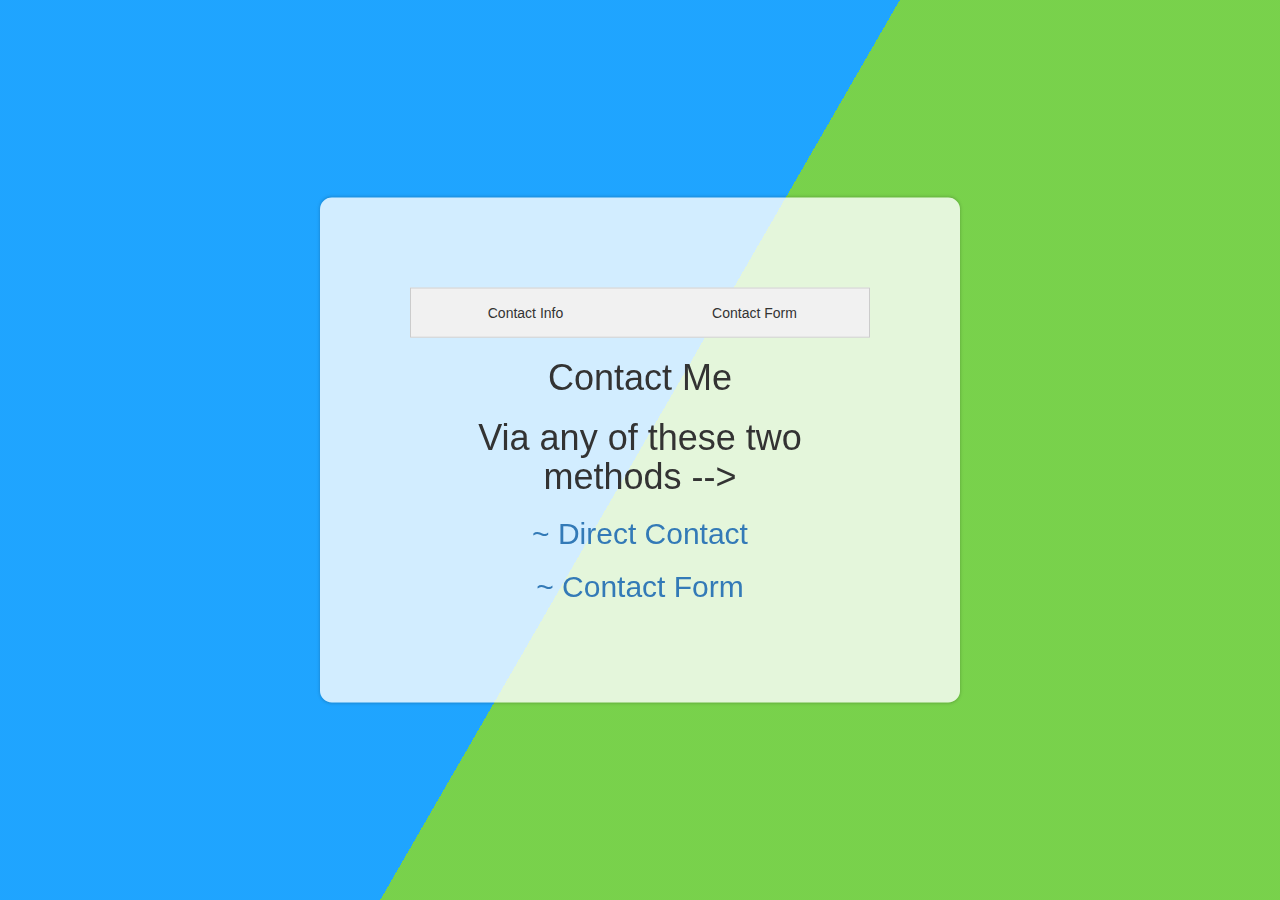
<file: contact.html>
<!DOCTYPE html>
<html lang="en" >
<head>
  <meta charset="utf-8" />
  <!--<meta name="viewport" content="width=device-width, initial-scale=1" />-->
  <meta name="author" content="Bhav Beri" />
  <meta name="keywords" content="Bhav Beri, Beri, Bhavya Beri, Beri's Web" />

  <title>Contact Me </title>

  <link rel="stylesheet" href="./CSS/style-contactform.css" />
  <link rel="stylesheet" href="https://maxcdn.bootstrapcdn.com/bootstrap/3.4.1/css/bootstrap.min.css">
  <script src="https://ajax.googleapis.com/ajax/libs/jquery/3.5.1/jquery.min.js"></script>
  <script src="https://maxcdn.bootstrapcdn.com/bootstrap/3.4.1/js/bootstrap.min.js"></script>

  <script>
    function show(shown) {
      document.getElementById('0').style.display='none';
      document.getElementById('1').style.display='none';
      document.getElementById('2').style.display='none';
      document.getElementById(shown).style.display='block';

      var tablinks,shown_tab;

      tablinks = document.getElementsByClassName("tablinks");
      for (i = 0; i < tablinks.length; i++) {
        tablinks[i].className = tablinks[i].className.replace(" active", "");
      }
      shown_tab='T'+shown
      document.getElementById(shown_tab).className += " active";

      return false;
    }
    </script>
</head>

<body>
  <div class="bg"></div>
  <div class="bg bg2"></div>
  <div class="bg bg3"></div>
  <div class="content">
    
    <div class="tab">
      <button class="tablinks" onclick="show('1')" id='T1'>Contact Info</button>
      <button class="tablinks" onclick="show('2')" id='T2'>Contact Form</button>
    </div>
    
    <div id='0'> 
      <h1>Contact Me</h1>
      <h1>Via any of these two methods --></h1>
      <h2><a href="#" onclick="return show('1');"> ~ Direct Contact </a></h2>
      <h2><a href="#" onclick="return show('2');"> ~ Contact Form </a></h2>
    </div>

    <div class="container" id='1' style="display: none;">
      <h2 style="color:#008B8B;">CONTACT ME</h2>
      <p><strong>HERE</strong> Or fill the <strong>CONTACT FORM</strong></p>
      <div class="panel-group" id="accordion">
        <div class="panel panel-default">
          <div class="panel-heading">
            <h4 class="panel-title">
              <a data-toggle="collapse" data-parent="#accordion" href="#collapse1">Email</a>
            </h4>
          </div>
          <div id="collapse1" class="panel-collapse collapse">
            <div class="panel-body"><a href="mailto:bhavberi@gmail.com" target="_blank" style="color:red;">bhavberi@gmail.com</a></div>
          </div>
        </div>
        <div class="panel panel-default">
          <div class="panel-heading">
            <h4 class="panel-title">
              <a data-toggle="collapse" data-parent="#accordion" href="#collapse2">Phone Number</a>
            </h4>
          </div>
          <div id="collapse2" class="panel-collapse collapse">
            <div class="panel-body"> <a href="tel:+9198778-04538" target="_blank">(+91) 98778-04538</a></div>
          </div>
        </div>
        <div class="panel panel-default">
          <div class="panel-heading">
            <h4 class="panel-title">
              <a data-toggle="collapse" data-parent="#accordion" href="#collapse3">Address</a>
            </h4>
          </div>
          <div id="collapse3" class="panel-collapse collapse">
            <div class="panel-body"><a href="https://goo.gl/maps/wSJu5auGwNeAiRBc6" target="_blank" style="color:green;">Chahal Nagar, Phagwara- 144401</a></div>
            <div class="panel-body"><a href="https://goo.gl/maps/wSJu5auGwNeAiRBc6" target="_blank" style="color:green;">Punjab, India</a></div>
            <iframe src="https://www.google.com/maps/embed?pb=!1m18!1m12!1m3!1d3411.552066702576!2d75.7600424054101!3d31.233137155699907!2m3!1f0!2f0!3f0!3m2!1i1024!2i768!4f13.1!3m3!1m2!1s0x391af4fd78de01b9%3A0x20e1fee23d10e7e7!2sChahal%20Nagar%2C%20Phagwara%2C%20Punjab%20144401!5e0!3m2!1sen!2sin!4v1626331839306!5m2!1sen!2sin" style="border:0;" loading="lazy" allowfullscreen="" onload="this.height=this.contentWindow.document.body.offsetHeight;"></iframe>
          </div>
        </div>
        <div class="panel panel-default">
          <div class="panel-heading">
            <h4 class="panel-title">
              <a data-toggle="collapse" data-parent="#accordion" href="#collapse4">~ WhatsApp ~</a>
            </h4>
          </div>
          <div id="collapse4" class="panel-collapse collapse">
            <div class="panel-body"> 
              <a href="https://api.whatsapp.com/send?phone=919877804538&text=Hello !" target="_blank">Click Me</a><h6> Or Scan Below</h6>
              <a href="https://api.whatsapp.com/send?phone=919877804538&text=Hello !" target="_blank"><img src='./qr-whatsapp.png' alt-text='Whatsapp QR Code'/></a>
            </div>
          </div>
        </div>
        
      </div> 
    </div>

    <div class="cognito" id='2' style="display: none;">
      <script src="https://www.cognitoforms.com/s/F7B0dxeXYUCkB2Q92Zg3-g"></script>
      <script>Cognito.load("forms", { id: "1" });</script>
      <h5>If you feel any problem in filling this form here,</h5>
      <h5>You may fill this form at <a href="https://www.cognitoforms.com/Personal1771/ContactForm" target="_blank"> this Link </a>.</h5>
      <h6>Or at <a href="https://form.123formbuilder.com/5950440/form" target="_blank"> this Link </a></h6>
      
    </div>
  </div>
</body>

</html>
</file>
<file: CSS/style-contactform.css>
html {
    height:100%;
  }
  
  body {
    margin:0;
    overflow:auto;
  
  }
  
  .bg {
    animation:slide 3s ease-in-out infinite alternate;
    background-image: linear-gradient(-60deg, #6c3 50%, #09f 50%);
    bottom:0;
    left:-50%;
    opacity:.5;
    position:fixed;
    right:-50%;
    top:0;
    z-index:-1;
  }
  
  .bg2 {
    animation-direction:alternate-reverse;
    animation-duration:4s;
  }
  
  .bg3 {
    animation-duration:5s;
  }
  
  .content {
    background-color:rgba(255,255,255,.8);
    border-radius:.85em;
    box-shadow:0 0 .25em rgba(0,0,0,.25);
    box-sizing:border-box;
    left:50%;
    padding:10vmin;
    position:absolute;
    text-align:center;
    top:50%;
    transform:translate(-50%, -50%);
  }
  
  .tab {
    overflow: hidden;
    border: 1px solid #ccc;
    background-color: #f1f1f1;
  }
  
  /* Style the buttons that are used to open the tab content */
  .tab button {
    background-color: inherit;
    float: left;
    border: none;
    outline: none;
    cursor: pointer;
    padding: 14px 16px;
    transition: 0.3s;
    width: 50%;
  }
  
  /* Change background color of buttons on hover */
  .tab button:hover {
    background-color: #5F9EA0;
    color:beige;
  }
  
  /* Create an active/current tablink class */
  .tab button.active {
    background-color: #afeeee;
    color:#4169e1;
  }
  

  h1 {
    font-family:monospace;
  }
  
  @keyframes slide {
    0% {
      transform:translateX(-25%);
    }
    100% {
      transform:translateX(25%);
    }
  }
</file>
